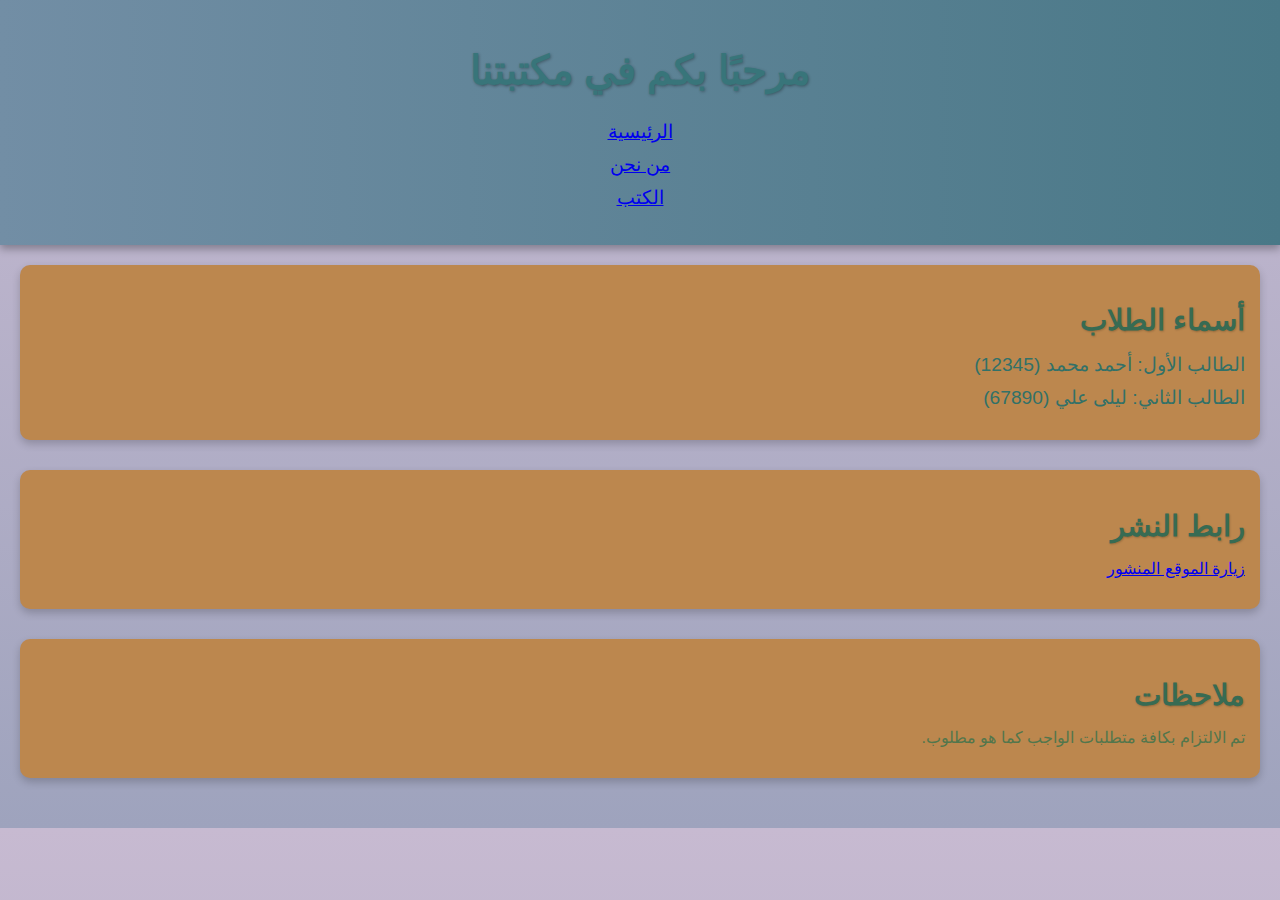
<file: index.html>
<!DOCTYPE html>
<!-- صفحة home.html -->
<html lang="ar" dir="rtl">
<head>
    <meta charset="UTF-8">
    <meta name="viewport" content="width=device-width, initial-scale=1.0">
    <title>الصفحة الرئيسية</title>
    <link rel="stylesheet" href="style.css">
</head>
<body>
    <header>
        <h1>مرحبًا بكم في مكتبتنا</h1>
        <nav>
            <ul>
                <li><a href="file:///C:/Users/%D8%B1%D8%A7%D8%BA%D8%AF/Desktop/%D9%8A/home.html">الرئيسية</a></li>
                <li><a href="file:///C:/Users/%D8%B1%D8%A7%D8%BA%D8%AF/Desktop/%D9%8A/AboutUs.html">من نحن</a></li>
                <li><a href="file:///C:/Users/%D8%B1%D8%A7%D8%BA%D8%AF/Desktop/%D9%8A/Books.html">الكتب</a></li>
                
            </ul>
        </nav>
    </header>
    <main>
        <section>
            <h2>أسماء الطلاب</h2>
            <ul>
                <li>الطالب الأول: أحمد محمد (12345)</li>
                <li>الطالب الثاني: ليلى علي (67890)</li>
            </ul>
        </section>
        <section>
            <h2>رابط النشر</h2>
            <p><a href="https://example.com" target="_blank">زيارة الموقع المنشور</a></p>
        </section>
        <section>
            <h2>ملاحظات</h2>
            <p>تم الالتزام بكافة متطلبات الواجب كما هو مطلوب.</p>
        </section>
    </main>
    <footer onclick="window.scrollTo({ top: 0, behavior: 'smooth' });">
        ↑<p>جميع الحقوق محفوظة © 2024</p>
    </footer>
    
</body>
</html>
</file>
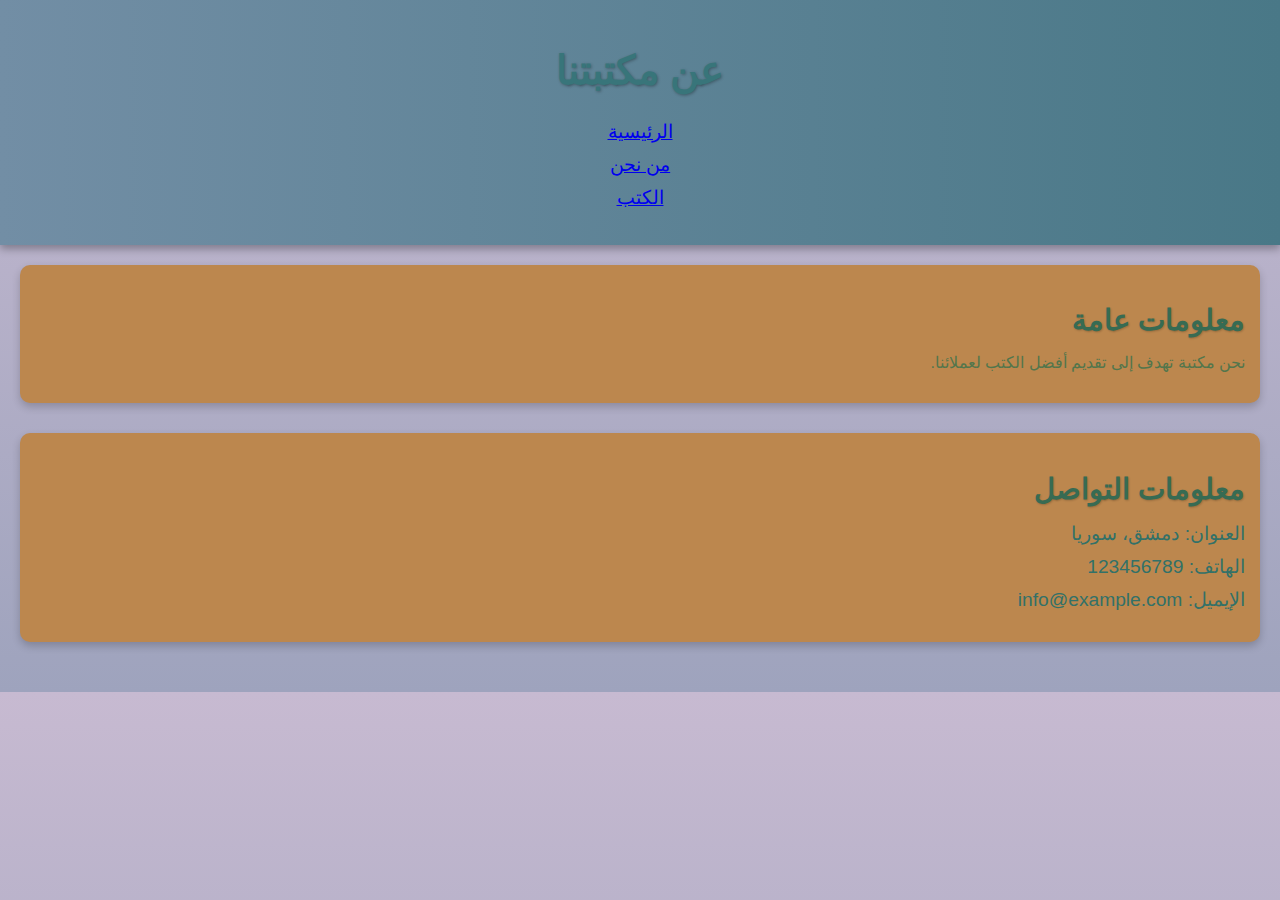
<file: AboutUs.html>
<!DOCTYPE html>
<!-- صفحة AboutUs.html -->
<html lang="ar" dir="rtl">
<head>
    <meta charset="UTF-8">
    <meta name="viewport" content="width=device-width, initial-scale=1.0">
    <title>من نحن</title>
    <link rel="stylesheet" href="style.css">
</head>
<body>
    <header>
        <h1>عن مكتبتنا</h1>
        <nav>
            <ul>
                <li><a href="file:///C:/Users/%D8%B1%D8%A7%D8%BA%D8%AF/Desktop/%D9%8A/home.html">الرئيسية</a></li>
                <li><a href="file:///C:/Users/%D8%B1%D8%A7%D8%BA%D8%AF/Desktop/%D9%8A/AboutUs.html">من نحن</a></li>
                <li><a href="file:///C:/Users/%D8%B1%D8%A7%D8%BA%D8%AF/Desktop/%D9%8A/Books.html">الكتب</a></li>
               
           </ul>
        </nav>
    </header>
    <main>
        <section>
            <h2>معلومات عامة</h2>
            <p>نحن مكتبة تهدف إلى تقديم أفضل الكتب لعملائنا.</p>
        </section>
        <section>
            <h2>معلومات التواصل</h2>
            <ul>
                <li>العنوان: دمشق، سوريا</li>
                <li>الهاتف: 123456789</li>
                <li>الإيميل: info@example.com</li>
            </ul>
        </section>
    </main>
    <footer onclick="window.scrollTo({ top: 0, behavior: 'smooth' });">
        ↑<p>جميع الحقوق محفوظة © 2024</p>
    </footer>
</body>
</html>
</file>
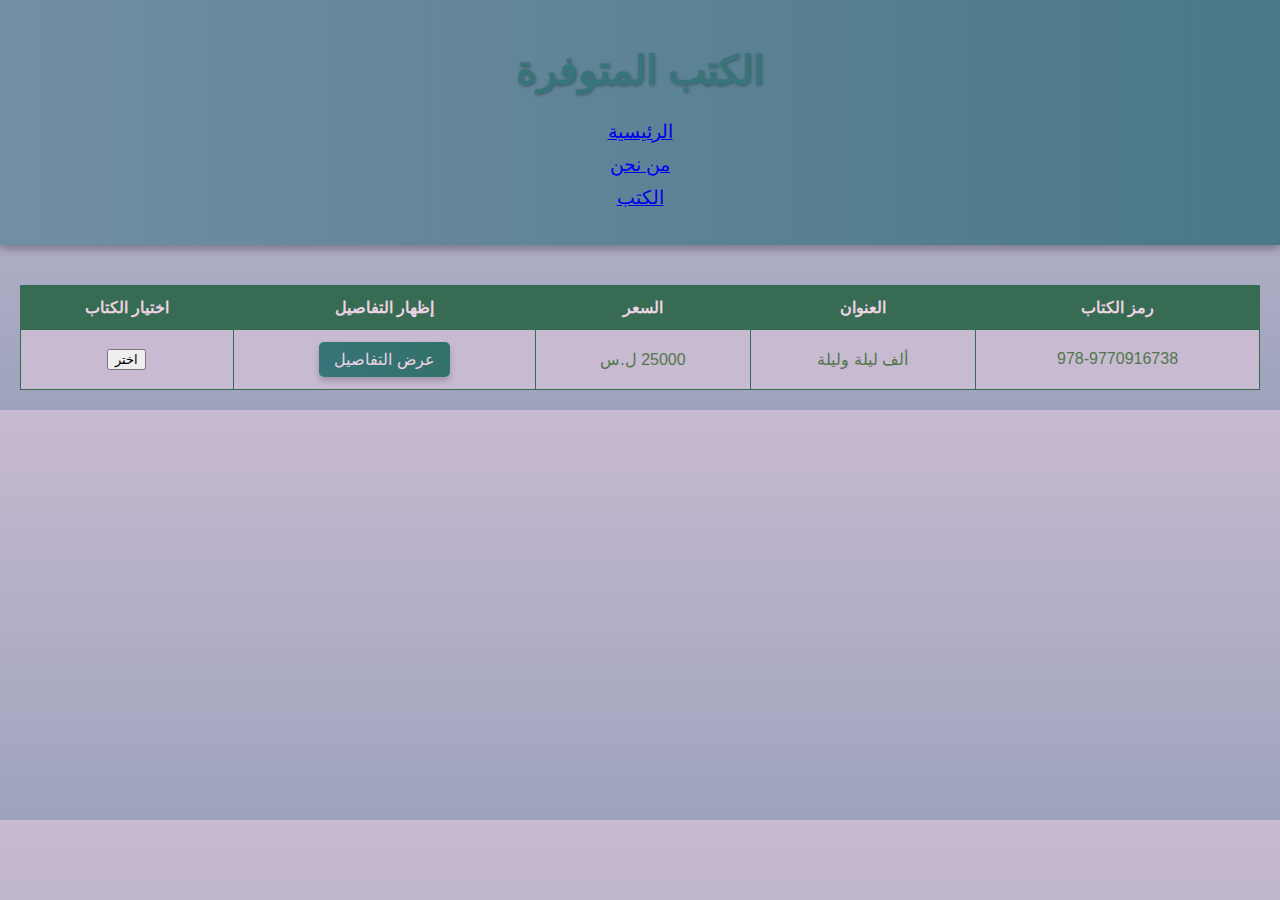
<file: Books.html>
<!DOCTYPE html>
<!-- صفحة Books.html -->
<html lang="ar" dir="rtl">
<head>
    <meta charset="UTF-8">
    <meta name="viewport" content="width=device-width, initial-scale=1.0">
    <title>الكتب</title>
    <link rel="stylesheet" href="style.css">
    <script src="https://code.jquery.com/jquery-3.6.0.min.js"></script>
    <script src="myFunctions.js" defer></script>
</head>
<body>
    <header>
        <h1>الكتب المتوفرة</h1>
        <nav>
            <ul>
                <li><a href="file:///C:/Users/%D8%B1%D8%A7%D8%BA%D8%AF/Desktop/%D9%8A/home.html">الرئيسية</a></li>
                <li><a href="file:///C:/Users/%D8%B1%D8%A7%D8%BA%D8%AF/Desktop/%D9%8A/AboutUs.html">من نحن</a></li>
                <li><a href="file:///C:/Users/%D8%B1%D8%A7%D8%BA%D8%AF/Desktop/%D9%8A/Books.html">الكتب</a></li>
             </ul>
        </nav>
    </header>
    <main>
        <table>
            <thead>
                <tr>
                    <th>رمز الكتاب</th>
                    <th>العنوان</th>
                    <th>السعر</th>
                    <th>إظهار التفاصيل</th>
                    <th>اختيار الكتاب</th>
                </tr>
            </thead>
            <tbody>
                <tr>
                    <td>978-9770916738</td>
                    <td>ألف ليلة وليلة</td>
                    <td>25000 ل.س</td>
                    <td><button class="details-btn">عرض التفاصيل</button></td>
                    <td><button class="select-btn" data-title="ألف ليلة وليلة" data-price="25000 ل.س" data-isbn="978-9770916738">اختر</button></td>
                </tr>
                <tr class="details" style="display: none;">
                    <td colspan="5">
                        <p>الناشر: دار المعارف</p>
                        <p>تصنيف: قصص شعبية</p>
                        <p>ملخص: كتاب أسطوري يضم مجموعة من القصص الشعبية...</p>
                    </td>
                </tr>
                <!-- يمكن تكرار الصفوف للكتب الأخرى -->
            </tbody>
        </table>
    </main>
    <footer onclick="window.scrollTo({ top: 0, behavior: 'smooth' });">
        ↑ <p>جميع الحقوق محفوظة © 2024</p>
    </footer>
    

    <script>
        // إظهار/إخفاء التفاصيل
        document.querySelectorAll('.details-btn').forEach(button => {
            button.addEventListener('click', function() {
                const detailsRow = this.parentElement.parentElement.nextElementSibling;
                detailsRow.style.display = detailsRow.style.display === 'table-row' ? 'none' : 'table-row';
            });
        });

        // اختيار الكتاب
        document.querySelectorAll('.select-btn').forEach(button => {
            button.addEventListener('click', function() {
                const bookData = {
                    title: this.dataset.title,
                    price: this.dataset.price,
                    isbn: this.dataset.isbn
                };

                // تخزين معلومات الكتاب في sessionStorage
                sessionStorage.setItem('selectedBook', JSON.stringify(bookData));
                alert(`تم اختيار الكتاب: ${bookData.title}`);
                // الانتقال إلى صفحة الطلب
                window.location.href = './Form.html';
            });
        });
    </script>
</body>
</html>
</file>
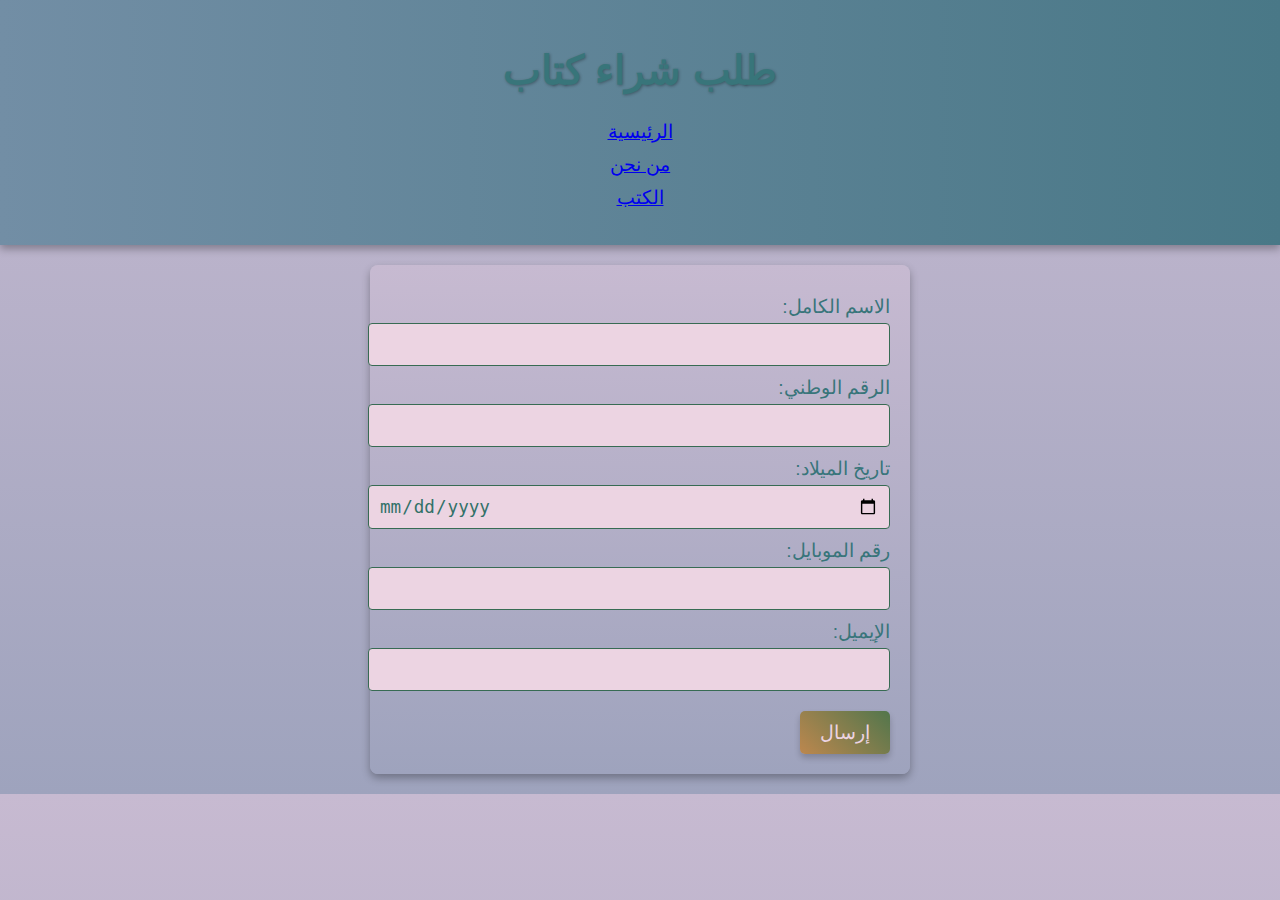
<file: confirmation.html>
<!DOCTYPE html>
<html lang="ar" dir="rtl">
<head>
    <meta charset="UTF-8">
    <meta name="viewport" content="width=device-width, initial-scale=1.0">
    <title>تأكيد الطلب</title>
    <link rel="stylesheet" href="style.css">
</head>
<body>
    <header>
        <h1>تأكيد الطلب</h1>
    </header>
    <main>
        <section id="orderSummary">
            <!-- سيتم عرض ملخص الطلب هنا -->
        </section>
    </main>
    <footer onclick="window.scrollTo({ top: 0, behavior: 'smooth' });">
        ↑<p>جميع الحقوق محفوظة © 2024</p>
    </footer>
    <script>
        // استرجاع البيانات من sessionStorage
        const orderData = JSON.parse(sessionStorage.getItem('orderData'));
        if (orderData) {
            const summarySection = document.getElementById('orderSummary');
            summarySection.innerHTML = `
                <h2>ملخص الطلب</h2>
                <p><strong>الاسم الكامل:</strong> ${orderData.fullName}</p>
                <p><strong>الرقم الوطني:</strong> ${orderData.nationalId}</p>
                <p><strong>تاريخ الميلاد:</strong> ${orderData.dob}</p>
                <p><strong>رقم الموبايل:</strong> ${orderData.mobile}</p>
                <p><strong>الإيميل:</strong> ${orderData.email}</p>
            `;
        } else {
            alert('لا توجد بيانات لعرضها.');
            window.location.href = './Form.html';
        }
    </script>
</body>
</html>
</file>
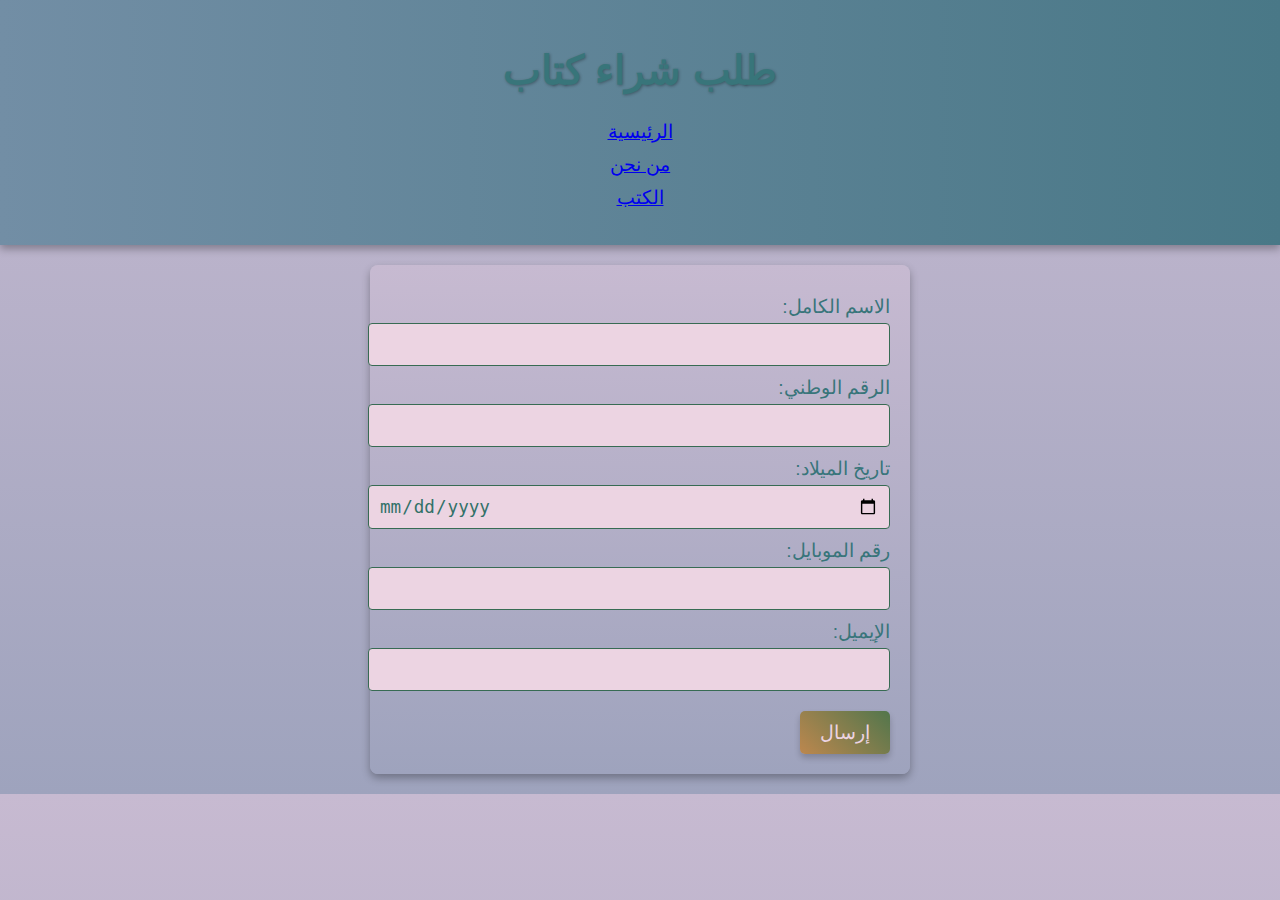
<file: Form.html>
<!DOCTYPE html>
<!-- صفحة Form.html -->
<html lang="ar" dir="rtl">
<head>
    <meta charset="UTF-8">
    <meta name="viewport" content="width=device-width, initial-scale=1.0">
    <title>نموذج الطلب</title>
    <link rel="stylesheet" href="style.css">
    <script src="myFunctions.js" defer></script>
</head>
<body>
    <header>
        <h1>طلب شراء كتاب</h1>
        <nav>
            <ul>
                <li><a href="file:///C:/Users/%D8%B1%D8%A7%D8%BA%D8%AF/Desktop/%D9%8A/home.html">الرئيسية</a></li>
                <li><a href="file:///C:/Users/%D8%B1%D8%A7%D8%BA%D8%AF/Desktop/%D9%8A/AboutUs.html">من نحن</a></li>
                <li><a href="file:///C:/Users/%D8%B1%D8%A7%D8%BA%D8%AF/Desktop/%D9%8A/Books.html">الكتب</a></li>
            </ul>
        </nav>
    </header>
    <main>
        <form id="orderForm">
            <label for="fullName">الاسم الكامل:</label>
            <input type="text" id="fullName" name="fullName" required pattern="^[\u0621-\u064A\s]+$">

            <label for="nationalId">الرقم الوطني:</label>
            <input type="text" id="nationalId" name="nationalId" required pattern="^[0-9]{11}$">

            <label for="dob">تاريخ الميلاد:</label>
            <input type="date" id="dob" name="dob" required>

            <label for="mobile">رقم الموبايل:</label>
            <input type="text" id="mobile" name="mobile" required pattern="^(093|094)[0-9]{7}$">

            <label for="email">الإيميل:</label>
            <input type="email" id="email" name="email" required>

            <button type="submit">إرسال</button>
        </form>
    </main>
    <footer onclick="window.scrollTo({ top: 0, behavior: 'smooth' });">
        ↑<p>جميع الحقوق محفوظة © 2024</p>
    </footer>
    
    <script>
        document.getElementById('orderForm').addEventListener('submit', function(event) {
            event.preventDefault(); // منع الإرسال الافتراضي

            // التحقق من صحة الإدخالات
            const fullName = document.getElementById('fullName').value;
            const nationalId = document.getElementById('nationalId').value;
            const dob = document.getElementById('dob').value;
            const mobile = document.getElementById('mobile').value;
            const email = document.getElementById('email').value;

            if (fullName && nationalId && dob && mobile && email) {
                // عرض رسالة نجاح مع معلومات الكتاب المختار
                alert(`تم إرسال الطلب بنجاح!\n\nمعلومات الكتاب:\nالعنوان: ألف ليلة وليلة\nالسعر: 
                25000 ل.س`);
            } else {
                alert("يرجى تعبئة جميع الحقول بالشكل الصحيح.");
            }
        });
</script>
  
    
</body>
</html>
</file>
<file: style.css>
/* تنسيق النصوص والعناوين */
body {
    font-family: 'Arial', sans-serif;
    margin: 0;
    padding: 0;
    background: linear-gradient(to bottom, #c7bad1, #9ea3bd); /* تدرج لوني هادئ */
    color: #52764c; /* لون النص الداكن */
    direction: rtl;
}

header {
    background: linear-gradient(to right, #728ea5, #497887); /* تدرج لوني رائع */
    color: #ecd4e2; /* لون النص الفاتح */
    padding: 20px;
    text-align: center;
    box-shadow: 0 4px 8px rgba(0, 0, 0, 0.3);
}

h1 {
    font-size: 2.5rem;
    color: #38757a; /* لون العنوان الرئيسي */
    text-shadow: 1px 1px 3px rgba(0, 0, 0, 0.3);
}

h2 {
    font-size: 1.8rem;
    margin-bottom: 10px;
    color: #376b53; /* لون العناوين الثانوية */
    text-shadow: 1px 1px 2px rgba(0, 0, 0, 0.2);
}

/* تنسيق الأقسام */
main {
    padding: 20px;
}

section {
    margin-bottom: 30px;
    background: #bc874e; /* خلفية القسم بلون دافئ */
    border-radius: 10px;
    padding: 15px;
    box-shadow: 0 4px 8px rgba(0, 0, 0, 0.2);
}

/* تنسيق القوائم */
ul {
    list-style: none;
    padding: 0;
}

ul li {
    font-size: 1.2rem;
    margin-bottom: 10px;
    color: #327168; /* لون النص في القوائم */
}

/* تنسيق الجدول في صفحة الكتب */
table {
    width: 100%;
    border-collapse: collapse;
    margin-top: 20px;
    background: linear-gradient(135deg, #9ea3bd, #728ea5); /* تدرج لوني للخلفية */
}

table th, table td {
    padding: 12px;
    text-align: center;
    border: 1px solid #376b53; /* لون الحدود */
}

table th {
    background: #376b53; /* خلفية رؤوس الجدول */
    color: #ecd4e2; /* لون النص في رؤوس الجدول */
}

table td {
    background: #c7bad1; /* خلفية الخلايا */
    color: #52764c; /* لون النص */
}

button.details-btn {
    background: linear-gradient(45deg, #38757a, #327168); /* تدرج لوني للزر */
    color: #ecd4e2; /* لون نص الزر */
    border: none;
    padding: 8px 15px;
    cursor: pointer;
    font-size: 1rem;
    border-radius: 5px;
    box-shadow: 0 4px 6px rgba(0, 0, 0, 0.2);
    transition: background 0.3s;
}

button.details-btn:hover {
    background: linear-gradient(45deg, #327168, #376b53); /* تدرج أغمق عند التحويم */
}

/* تنسيق التفاصيل */
.details {
    display: none;
    background: #9ea3bd; /* خلفية تفاصيل داكنة */
    padding: 10px;
    margin-top: 10px;
    font-size: 1.1rem;
    border-left: 4px solid #bc874e; /* خط جانبي مشرق */
    color: #52764c; /* لون النص */
    box-shadow: 0 4px 8px rgba(0, 0, 0, 0.3);
}

/* تنسيق النموذج في صفحة Form */
form {
    background: linear-gradient(to bottom, #c7bad1, #9ea3bd); /* تدرج في خلفية النموذج */
    padding: 20px;
    border-radius: 8px;
    box-shadow: 0 4px 8px rgba(0, 0, 0, 0.3);
    max-width: 500px;
    margin: 0 auto;
}

label {
    font-size: 1.2rem;
    margin-top: 10px;
    display: block;
    color: #38757a; /* لون النص في التسمية */
}

input {
    width: 100%;
    padding: 10px;
    font-size: 1.1rem;
    margin-top: 5px;
    border: 1px solid #376b53; /* لون الحدود */
    border-radius: 4px;
    background: #ecd4e2; /* خلفية الإدخال */
    color: #327168; /* لون النص */
}

button[type="submit"] {
    background: linear-gradient(45deg, #bc874e, #52764c); /* تدرج لوني للزر */
    color: #ecd4e2; /* لون نص الزر */
    padding: 10px 20px;
    border: none;
    cursor: pointer;
    font-size: 1.2rem;
    margin-top: 20px;
    border-radius: 5px;
    box-shadow: 0 4px 6px rgba(0, 0, 0, 0.2);
    transition: background 0.3s;
}

button[type="submit"]:hover {
    background: linear-gradient(45deg, #52764c, #376b53); /* تدرج أغمق عند التحويم */
}

/* تنسيق الفوتر */
footer {
    position: fixed;
    bottom: 10px;
    left: 10px;
    width: 50px;
    height: 50px;
    background: linear-gradient(to bottom, #376b53, #327168); /* تدرج لوني للخلفية */
    color: #ecd4e2; /* لون النص */
    font-size: 0.8rem;
    display: flex;
    justify-content: center;
    align-items: center;
    border-radius: 8px;
    opacity: 0;
    transform: scale(0);
    transition: opacity 0.5s, transform 0.5s;
    box-shadow: 0 4px 6px rgba(0, 0, 0, 0.5);
}

footer.visible {
    opacity: 1;
    transform: scale(1);
    cursor: pointer;
}

/* استجابة للموبايل */
@media (max-width: 768px) {
    header h1 {
        font-size: 2rem;
    }

    h2 {
        font-size: 1.5rem;
    }

    table {
        font-size: 0.9rem;
    }

    form {
        padding: 15px;
    }

    button.details-btn {
        font-size: 0.9rem;
    }
}
</file>
